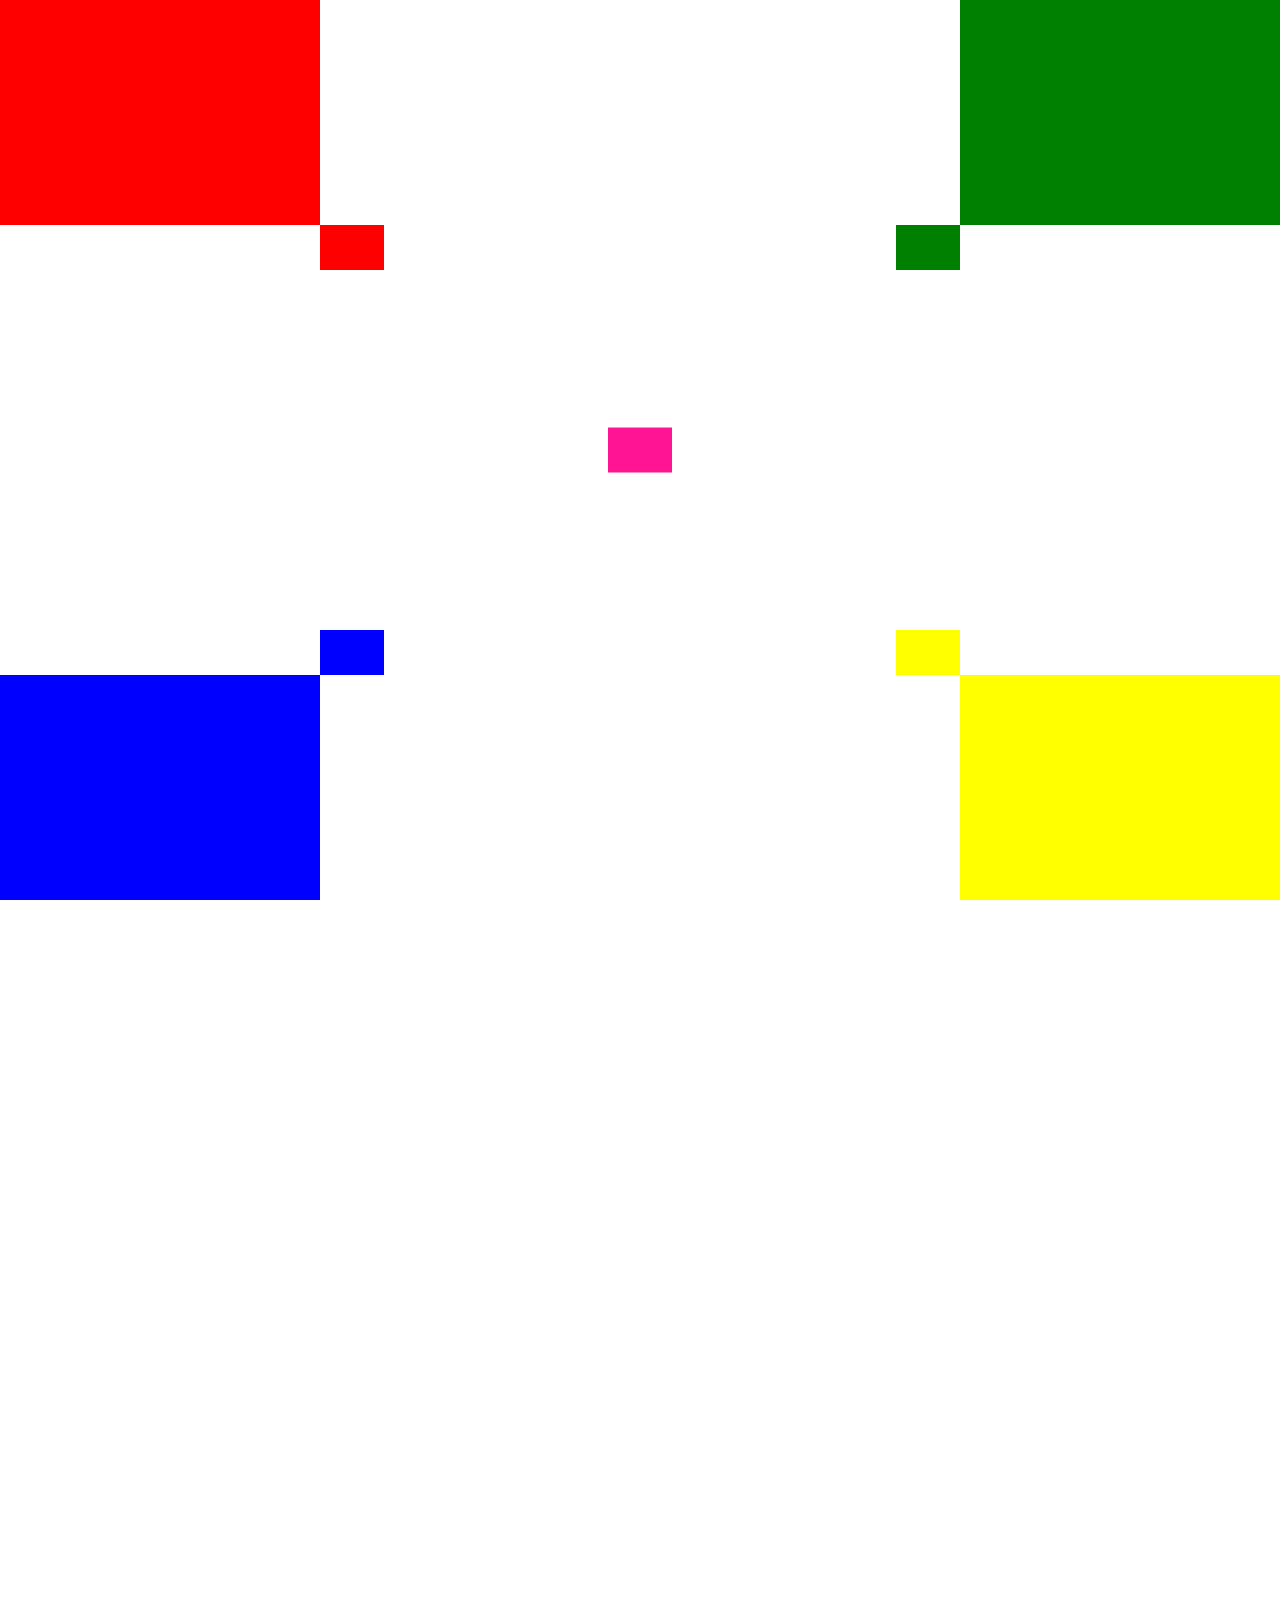
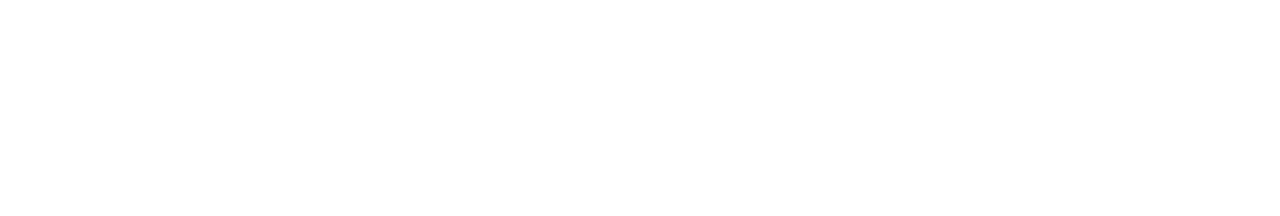
<file: CSS ข้อ2/Homework2.html>
<!DOCTYPE html>
<html lang="en">

<head>
    <style>
        body {
            padding: 0;
            height: 200vh;
        }

        .big {
            width: 50%;
            height: 50%;
        }

        .small {
            width: 25%;
            height: 25%;
        }

        .inside {
            width: 10%;
            height: 10%;
        }

        .absolute {
            position: absolute;
        }

        .relative {
            position: relative;
        }

        .fixed {
            position: fixed;
        }

        .top {
            top: 0;
        }

        .left {
            left: 0
        }

        .right {
            right: 0
        }

        .bottom {
            bottom: 0
        }

        .center {
            left: 50%;
            top: 50%;
            transform: translate(-50%, -50%);
        }

        .red {
            background-color: red;
        }

        .green {
            background-color: green;
        }

        .blue {
            background-color: blue
        }

        .yellow {
            background-color: yellow;
        }

        .pink {
            background-color: deeppink;
        }

        .white {
            background-color: white;
        }
    </style>
    <meta charset="UTF-8">
    <meta name="viewport" content="width=device-width, initial-scale=1.0">
    <title>Document</title>
</head>

<body>
    <div class="red small absolute top left"></div>
    <div class="green small absolute top right"></div>
    <div class="blue small absolute bottom left"></div>
    <div class="yellow small absolute bottom right"></div>
    <div class="deeppink center fixed small"></div>
    <div class="White big center fixed">
        <div class="red inside absolute top left"></div>
        <div class="green inside absolute top right"></div>
        <div class="blue inside absolute bottom left"></div>
        <div class="yellow inside absolute bottom right"></div>
        <div class="pink inside absolute center"></div>
    </div>

</body>


</html>
</file>
